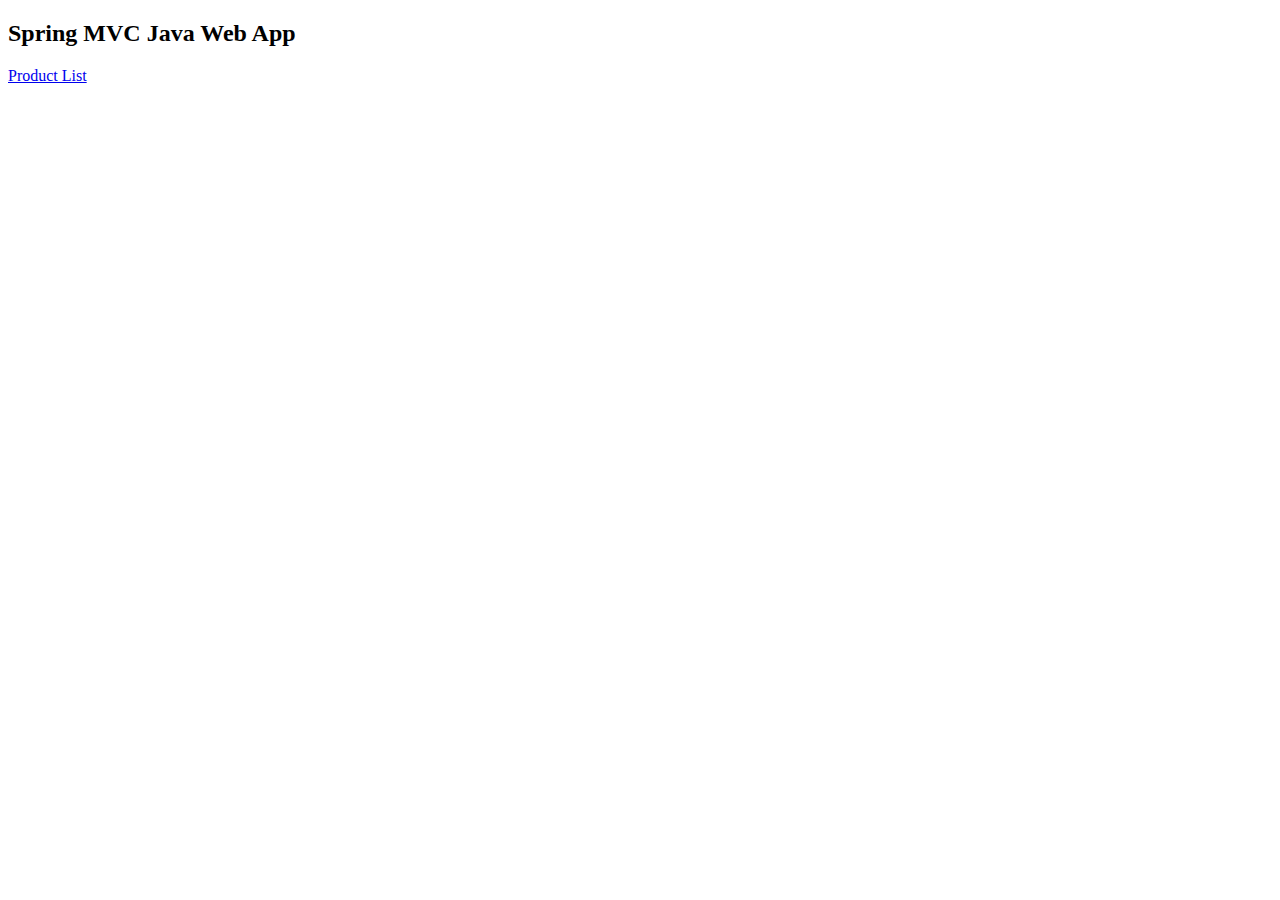
<file: Downloads/springmvc 2/src/main/resources/static/index.html>
<!DOCTYPE html>
<!--
To change this license header, choose License Headers in Project Properties.
To change this template file, choose Tools | Templates
and open the template in the editor.
-->
<!DOCTYPE HTML>
<html>
    <head>
        <title>Spring MVC Java Web App</title>
    </head>
    <body>
        <h2>Spring MVC Java Web App</h2>
        <p><a href="/product">Product List</a></p>
    </body>
</html>
</file>
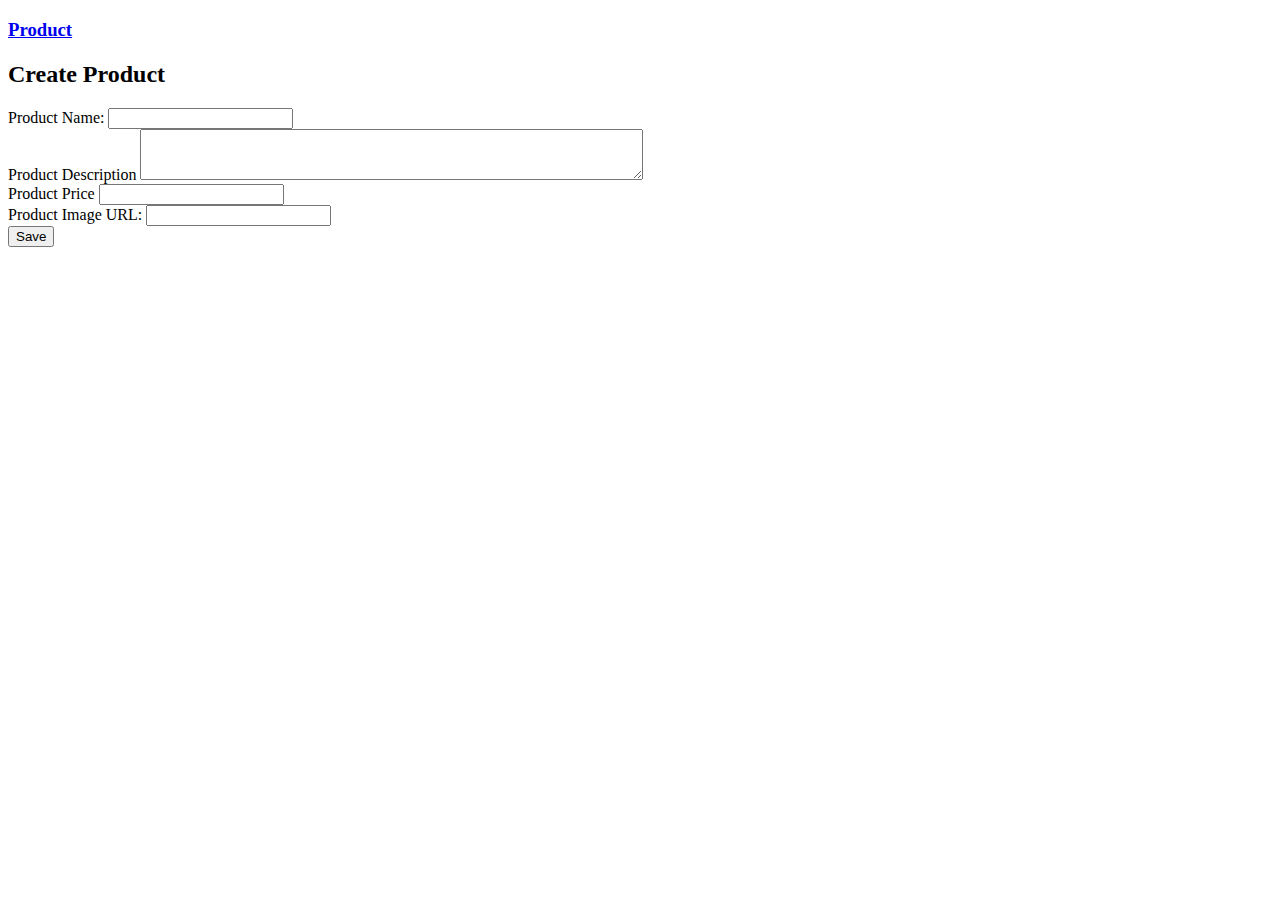
<file: Downloads/springmvc 2/src/main/resources/templates/create.html>
<!DOCTYPE html>
<!--
To change this license header, choose License Headers in Project Properties.
To change this template file, choose Tools | Templates
and open the template in the editor.
-->
<!DOCTYPE HTML>
<html lang="en"
      xmlns="http://www.w3.org/1999/xhtml"
      xmlns:th="http://www.thymeleaf.org"
      xmlns:layout="http://www.ultraq.net.nz/thymeleaf/layout"
      layout:decorate="default">
    <head>
        <title>Create Product</title>
    </head>
    <body>
        <div layout:fragment="content" class="row">
            <div class="col-xs-8 col-md-8">
                <h3>
                    <a href="/product" class="btn btn-lg btn-primary"><span class="glyphicon glyphicon-list"></span> Product</a>
                </h3>
                <h2>Create Product</h2>
                <form action="/save">
                    <div class="form-group">
                        <label for="email">Product Name:</label>
                        <input type="text" class="form-control" name="prodName" />
                    </div>
                    <div class="form-group">
                        <label for="email">Product Description</label>
                        <textarea class="form-control" name="prodDesc" cols="60" rows="3"></textarea>
                    </div>
                    <div class="form-group">
                        <label for="email">Product Price</label>
                        <input type="number" class="form-control" name="prodPrice" />
                    </div>
                    <div class="form-group">
                        <label for="email">Product Image URL:</label>
                        <input type="url" class="form-control" name="prodImage" />
                    </div>
                    <button type="submit" class="btn btn-success">Save</button>
                </form>
            </div>
        </div>
    </body>
</html>
</file>
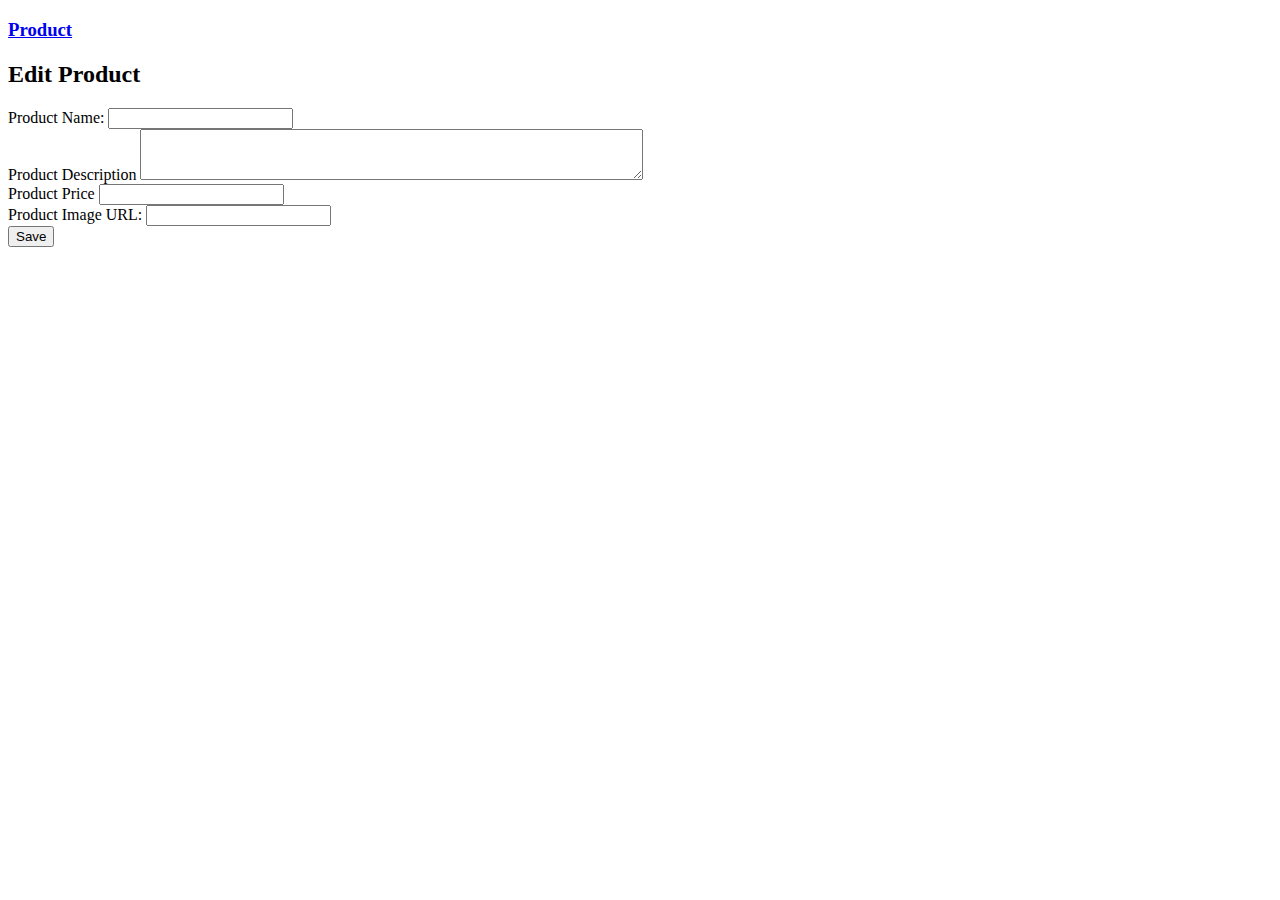
<file: Downloads/springmvc 2/src/main/resources/templates/edit.html>
<!DOCTYPE html>
<!--
To change this license header, choose License Headers in Project Properties.
To change this template file, choose Tools | Templates
and open the template in the editor.
-->
<!DOCTYPE HTML>
<html lang="en"
      xmlns="http://www.w3.org/1999/xhtml"
      xmlns:th="http://www.thymeleaf.org"
      xmlns:layout="http://www.ultraq.net.nz/thymeleaf/layout"
      layout:decorate="default">
    <head>
        <title>Edit Product</title>
    </head>
    <body>
        <div layout:fragment="content" class="row">
            <div class="col-xs-8 col-md-8">
                <h3>
                    <a href="/product" class="btn btn-lg btn-primary"><span class="glyphicon glyphicon-list"></span> Product</a>
                </h3>
                <h2>Edit Product</h2>
                <form action="/update">
                    <div class="form-group">
                        <label for="email">Product Name:</label>
                        <input type="text" class="form-control" name="prodName" th:value="${product.prodName}" />
                    </div>
                    <div class="form-group">
                        <label for="email">Product Description</label>
                        <textarea class="form-control" name="prodDesc" cols="60" rows="3" th:text="${product.prodDesc}"></textarea>
                    </div>
                    <div class="form-group">
                        <label for="email">Product Price</label>
                        <input type="number" class="form-control" name="prodPrice" th:value="${product.prodPrice}" />
                    </div>
                    <div class="form-group">
                        <label for="email">Product Image URL:</label>
                        <input type="url" class="form-control" name="prodImage" th:value="${product.prodImage}" />
                    </div>
                    <input type="hidden" name="id" th:value="${product.id}" />
                    <button type="submit" class="btn btn-success">Save</button>
                </form>
            </div>
        </div>
    </body>
</html>
</file>
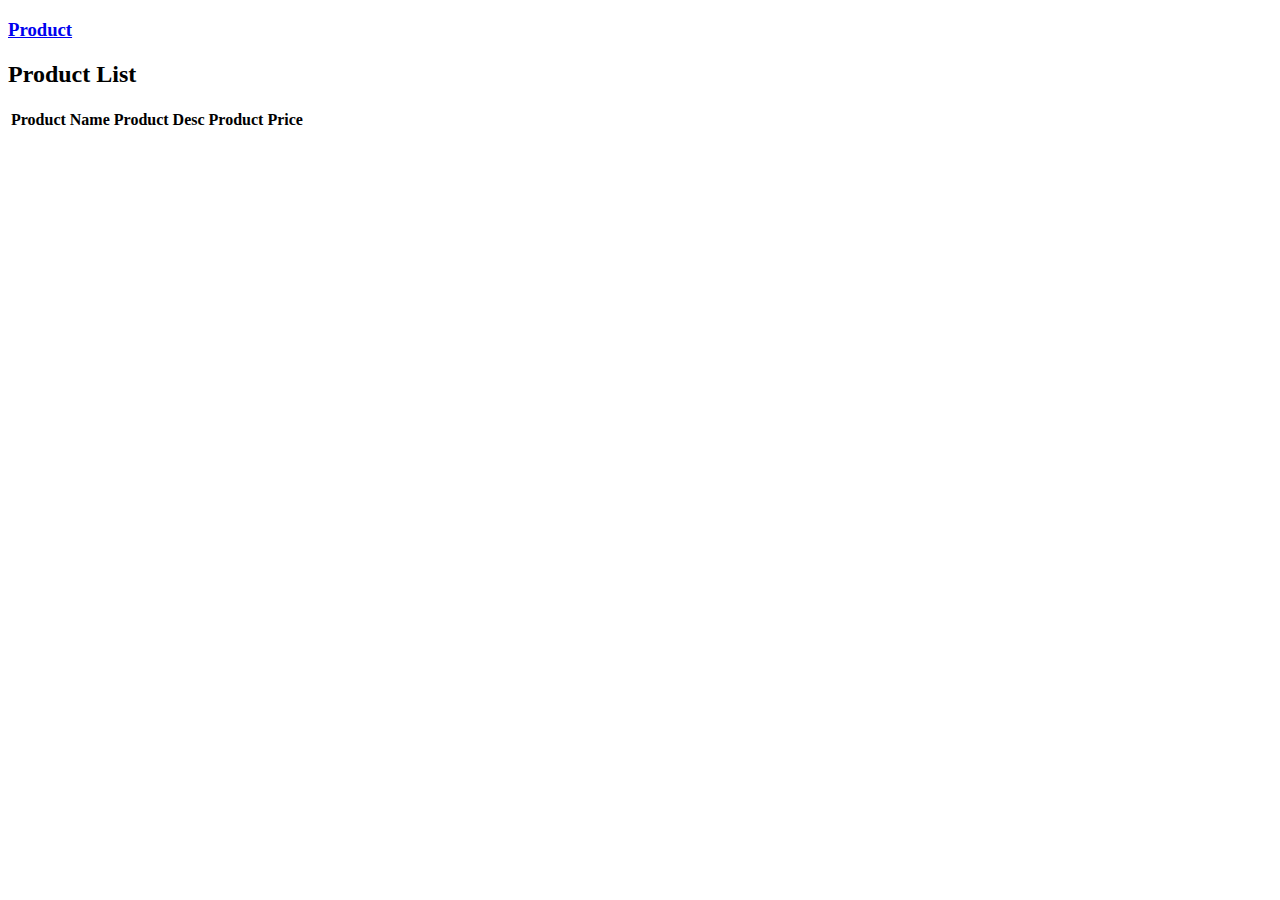
<file: Downloads/springmvc 2/src/main/resources/templates/product.html>
<!DOCTYPE html>
<!--
To change this license header, choose License Headers in Project Properties.
To change this template file, choose Tools | Templates
and open the template in the editor.
-->
<!DOCTYPE HTML>
<html lang="en"
      xmlns="http://www.w3.org/1999/xhtml"
      xmlns:th="http://www.thymeleaf.org"
      xmlns:layout="http://www.ultraq.net.nz/thymeleaf/layout"
      layout:decorate="default">
    <head>
        <title>Product List</title>
    </head>
    <body>
        <div layout:fragment="content" class="row">
            <div class="col-xs-8 col-md-8">
                <h3>
                    <a href="/create" class="btn btn-primary"><span class="glyphicon glyphicon-plus-sign"></span> Product</a>
                </h3>
                <h2>Product List</h2>
                <div class="table-responsive">
                    <table class="table" id="product-table">
                        <thead>
                            <tr>
                                <th>Product Name</th>
                                <th>Product Desc</th>
                                <th>Product Price</th>
                            </tr>
                        </thead>
                        <tbody>
                            <tr th:each="product : ${products}">
                                <td><a th:text="${product.prodName}" th:href="@{'/show/' + ${product.id}}"></a></td>
                                <td th:text="${product.prodDesc}"></td>
                                <td th:text="${product.prodPrice}"></td>
                            </tr>
                        </tbody>
                    </table>
                </div>
            </div>
        </div>
    </body>
</html>
</file>
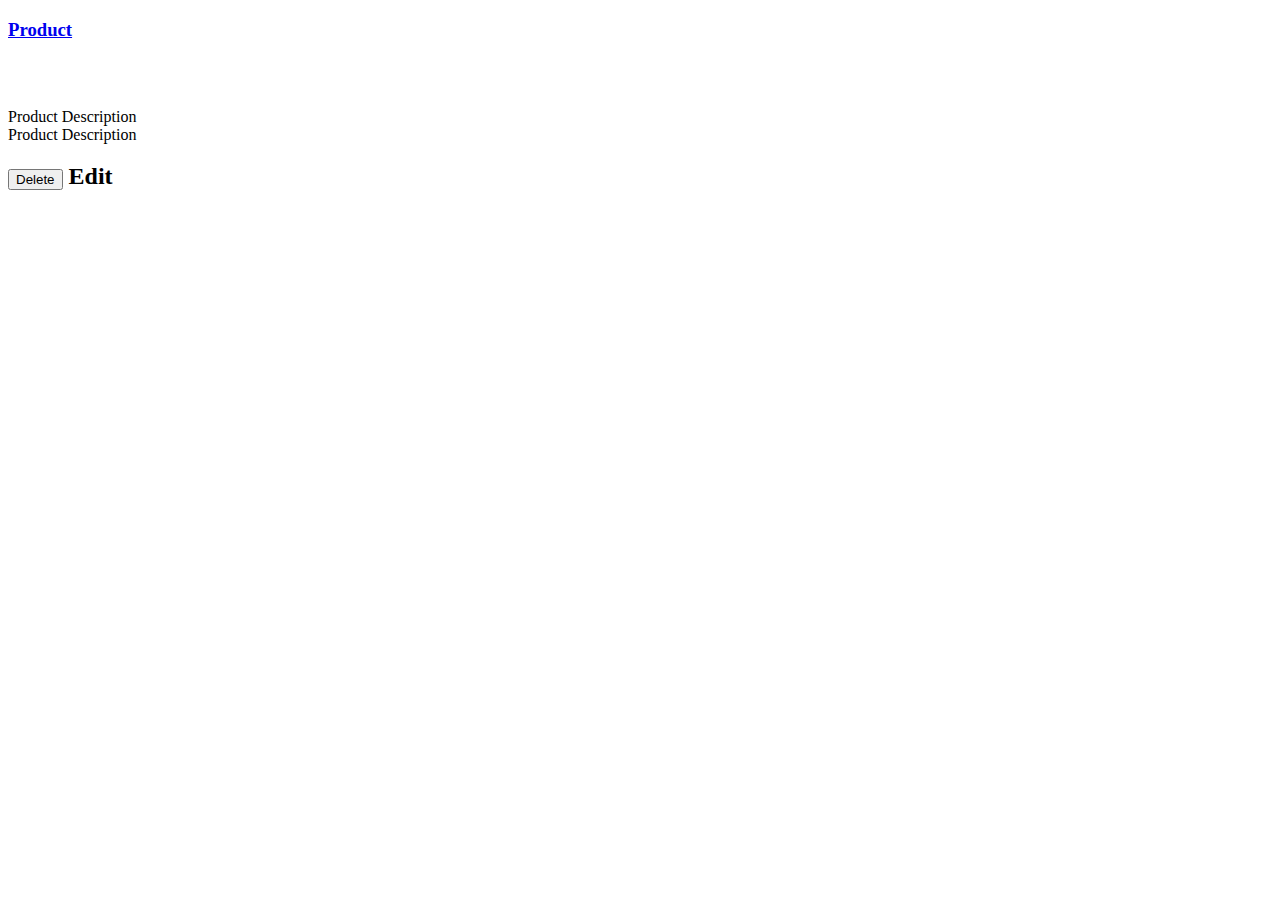
<file: Downloads/springmvc 2/src/main/resources/templates/show.html>
<!DOCTYPE html>
<!--
To change this license header, choose License Headers in Project Properties.
To change this template file, choose Tools | Templates
and open the template in the editor.
-->
<!DOCTYPE HTML>
<html lang="en"
      xmlns="http://www.w3.org/1999/xhtml"
      xmlns:th="http://www.thymeleaf.org"
      xmlns:layout="http://www.ultraq.net.nz/thymeleaf/layout"
      layout:decorate="default">
    <head>
        <title>Show Product</title>
    </head>
    <body>
        <div layout:fragment="content" class="row">
            <div class="col-xs-8 col-md-8">
                <h3>
                    <a href="/product" class="btn btn-primary"><span class="glyphicon glyphicon-list"></span> Product</a>
                </h3>
                <h2 th:text="${product.prodName}"></h2>
                <h2><img th:src="${product.prodImage}" width="200" /></h2>
                <dl class="list">
                    <dt>Product Description</dt>
                    <dd th:text="${product.prodDesc}"></dd>
                    <dt>Product Description</dt>
                    <dd th:text="${product.prodPrice}"></dd>
                </dl>
                <form action="/delete">
                    <input type="hidden" name="id" th:value="${product.id}" />
                    <h2><input type="submit" class="btn btn-danger" value="Delete" onclick="return confirm('Are you sure?');" />
                        <a th:href="@{'/edit/' + ${product.id}}" class="btn btn-warning">Edit</a></h2>
                </form>
            </div>
        </div>
    </body>
</html>
</file>
